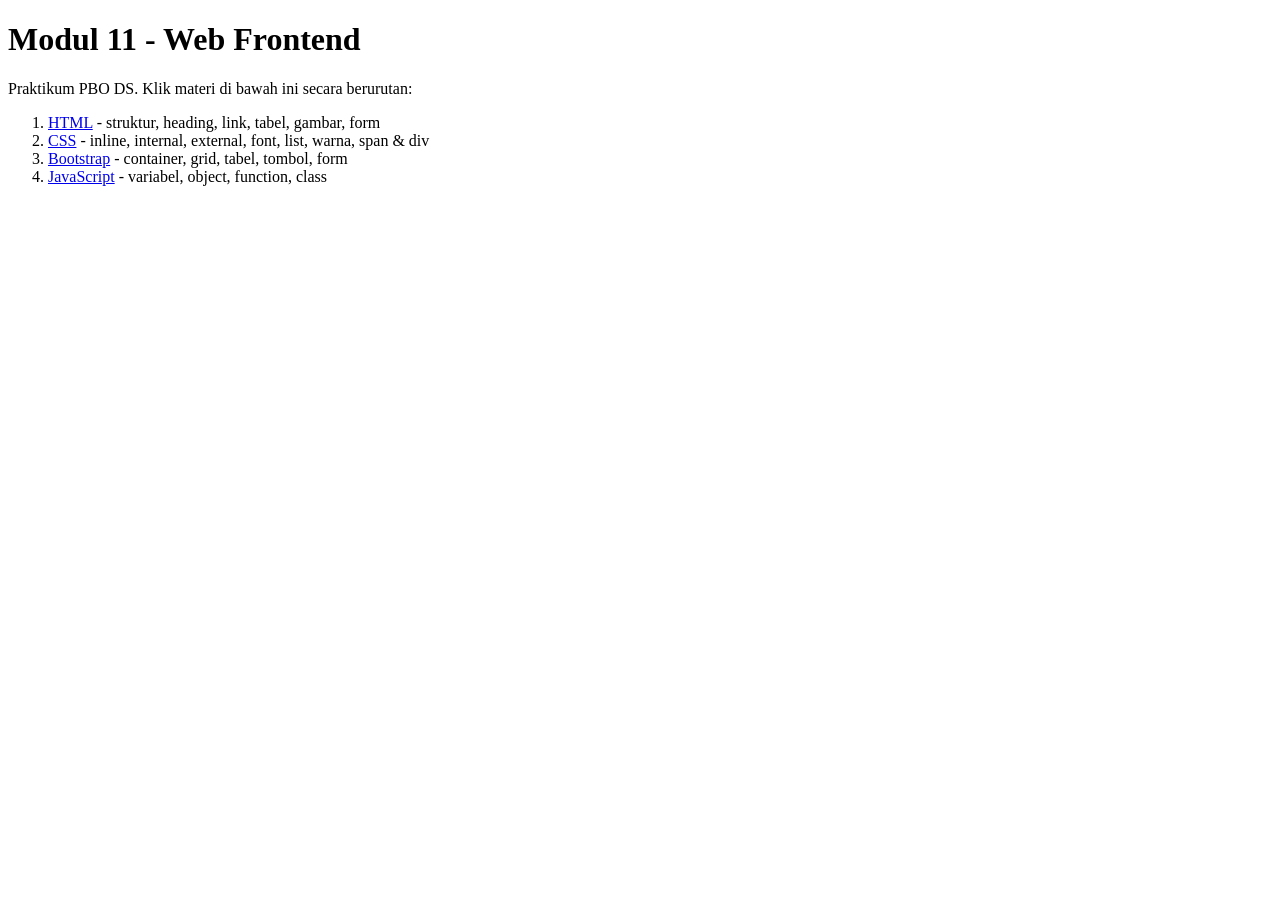
<file: praktikum_pbods_web/src/main/webapp/index.html>
<!DOCTYPE html>
<html lang="id">
<head>
    <meta charset="UTF-8">
    <meta name="viewport" content="width=device-width, initial-scale=1.0">
    <title>Modul 11 - Web Frontend</title>
</head>
<body>
    <h1>Modul 11 - Web Frontend</h1>
    <p>Praktikum PBO DS. Klik materi di bawah ini secara berurutan:</p>

    <ol>
        <li><a href="html-dasar.html">HTML</a> - struktur, heading, link, tabel, gambar, form</li>
        <li><a href="css-dasar.html">CSS</a> - inline, internal, external, font, list, warna, span &amp; div</li>
        <li><a href="bootstrap.html">Bootstrap</a> - container, grid, tabel, tombol, form</li>
        <li><a href="javascript.html">JavaScript</a> - variabel, object, function, class</li>
    </ol>
</body>
</html>
</file>
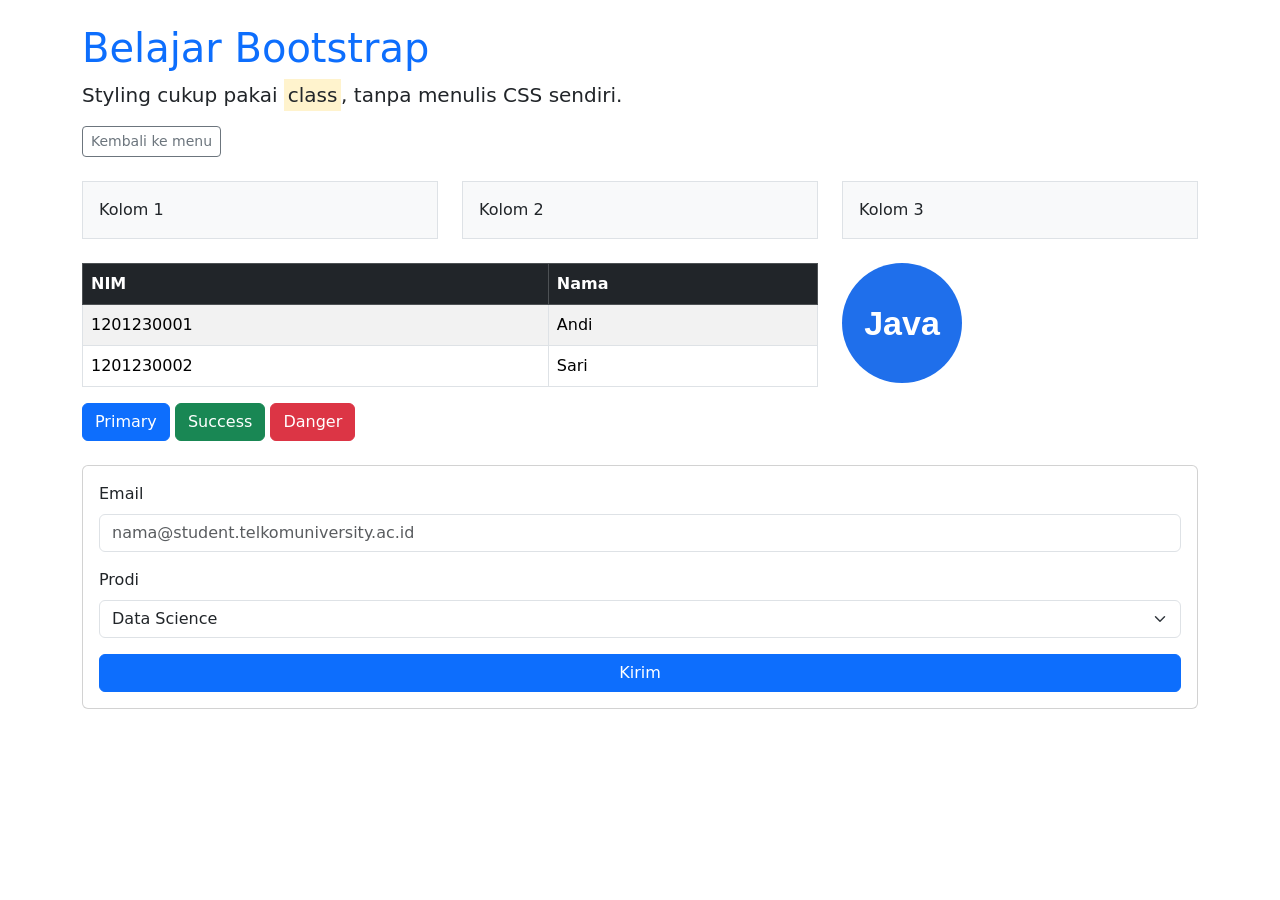
<file: praktikum_pbods_web/src/main/webapp/bootstrap.html>
<!DOCTYPE html>
<html lang="id">
<head>
    <meta charset="UTF-8">
    <!-- viewport wajib agar tampilan Bootstrap responsif di HP -->
    <meta name="viewport" content="width=device-width, initial-scale=1.0">
    <title>11.3 Bootstrap</title>

    <!-- 11.3.1 Pemasangan Bootstrap lewat CDN (butuh internet) -->
    <link href="https://cdn.jsdelivr.net/npm/bootstrap@5.3.0/dist/css/bootstrap.min.css" rel="stylesheet"
          integrity="sha384-9ndCyUaIbzAi2FUVXJi0CjmCapSmO7SnpJef0486qhLnuZ2cdeRhO02iuK6FUUVM" crossorigin="anonymous">
</head>
<body>
    <!-- 11.3.2 Container: pembungkus utama layout -->
    <div class="container py-4">

        <!-- 11.3.4 Text style -->
        <h1 class="text-primary">Belajar Bootstrap</h1>
        <p class="lead">Styling cukup pakai <mark>class</mark>, tanpa menulis CSS sendiri.</p>
        <a href="index.html" class="btn btn-outline-secondary btn-sm mb-4">Kembali ke menu</a>

        <!-- 11.3.3 Grid: 1 row = 12 kolom. col-md-4 = 4/12 di layar sedang ke atas -->
        <div class="row mb-4">
            <div class="col-md-4"><div class="p-3 bg-light border">Kolom 1</div></div>
            <div class="col-md-4"><div class="p-3 bg-light border">Kolom 2</div></div>
            <div class="col-md-4"><div class="p-3 bg-light border">Kolom 3</div></div>
        </div>

        <!-- 11.3.5 Table, Image, & Button -->
        <div class="row mb-4">
            <div class="col-md-8">
                <table class="table table-striped table-bordered">
                    <thead class="table-dark">
                        <tr><th>NIM</th><th>Nama</th></tr>
                    </thead>
                    <tbody>
                        <tr><td>1201230001</td><td>Andi</td></tr>
                        <tr><td>1201230002</td><td>Sari</td></tr>
                    </tbody>
                </table>
                <button class="btn btn-primary">Primary</button>
                <button class="btn btn-success">Success</button>
                <button class="btn btn-danger">Danger</button>
            </div>
            <div class="col-md-4">
                <img src="img/logo.svg" alt="Logo Java" class="img-fluid rounded-circle">
            </div>
        </div>

        <!-- 11.3.6 Form -->
        <form class="card card-body">
            <div class="mb-3">
                <label for="email" class="form-label">Email</label>
                <input type="email" id="email" class="form-control" placeholder="nama@student.telkomuniversity.ac.id">
            </div>
            <div class="mb-3">
                <label for="prodi" class="form-label">Prodi</label>
                <select id="prodi" class="form-select">
                    <option>Data Science</option>
                    <option>Informatika</option>
                </select>
            </div>
            <button type="submit" class="btn btn-primary">Kirim</button>
        </form>
    </div>

    <script src="https://cdn.jsdelivr.net/npm/bootstrap@5.3.0/dist/js/bootstrap.bundle.min.js"
            integrity="sha384-geWF76RCwLtnZ8qwWowPQNguL3RmwHVBC9FhGdlKrxdiJJigb/j/68SIy3Te4Bkz" crossorigin="anonymous"></script>
</body>
</html>
</file>
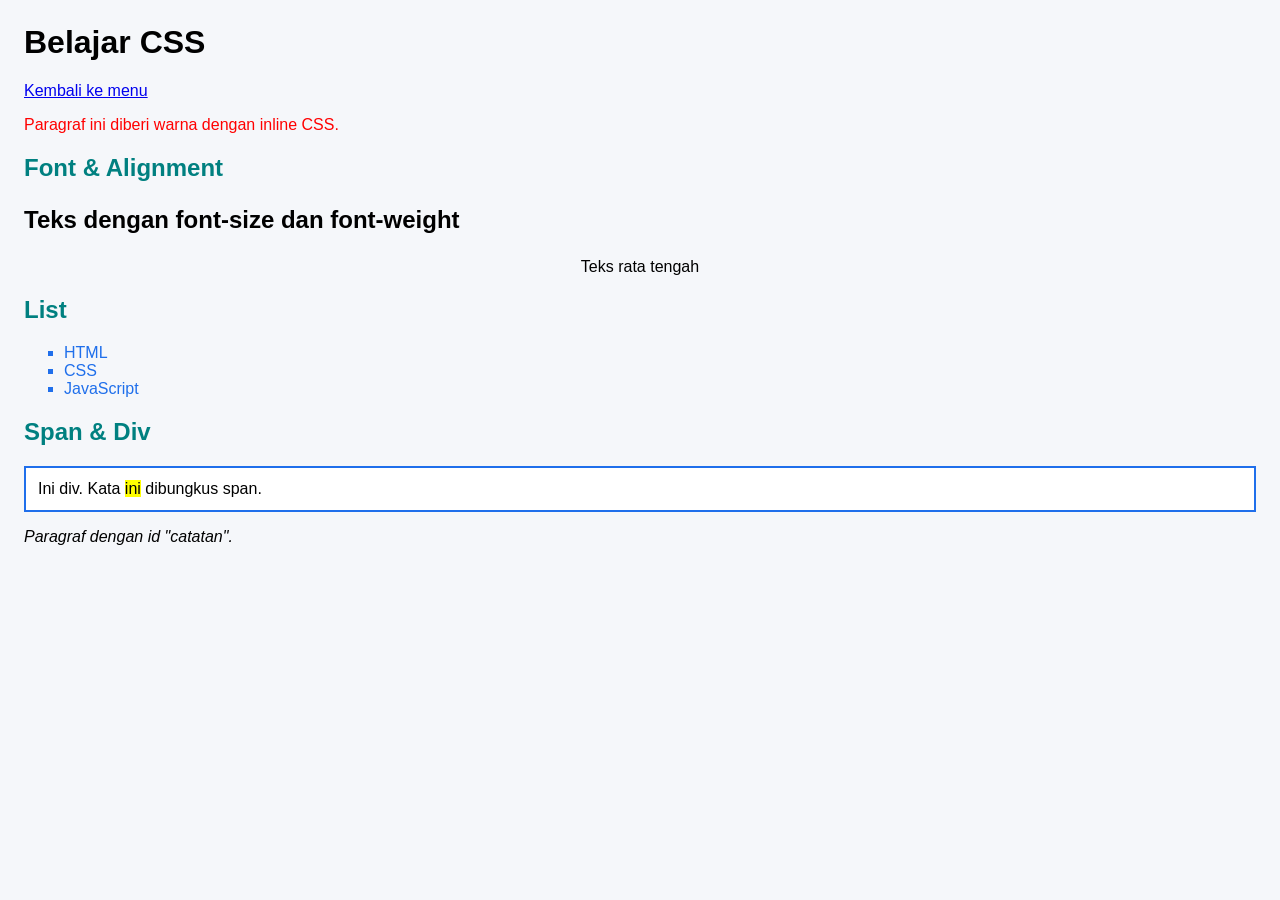
<file: praktikum_pbods_web/src/main/webapp/css-dasar.html>
<!DOCTYPE html>
<html lang="id">
<head>
    <meta charset="UTF-8">
    <meta name="viewport" content="width=device-width, initial-scale=1.0">
    <title>11.2 CSS</title>

    <!-- Cara 1: EXTERNAL CSS (paling disarankan, bisa dipakai banyak halaman) -->
    <link rel="stylesheet" href="css/style.css">

    <!-- Cara 2: INTERNAL CSS (hanya berlaku di halaman ini) -->
    <style>
        h2 {
            color: teal;
        }
    </style>
</head>
<body>
    <h1>Belajar CSS</h1>
    <a href="index.html">Kembali ke menu</a>

    <!-- Cara 3: INLINE CSS (langsung di elemen, pakai seperlunya saja) -->
    <p style="color: red;">Paragraf ini diberi warna dengan inline CSS.</p>

    <h2>Font &amp; Alignment</h2>
    <p class="judul-besar">Teks dengan font-size dan font-weight</p>
    <p class="tengah">Teks rata tengah</p>

    <h2>List</h2>
    <ul class="daftar">
        <li>HTML</li>
        <li>CSS</li>
        <li>JavaScript</li>
    </ul>

    <h2>Span &amp; Div</h2>
    <!-- div = blok (satu baris penuh), span = inline (di dalam teks) -->
    <div class="kotak">
        Ini div. Kata <span class="sorot">ini</span> dibungkus span.
    </div>

    <!-- id = unik (1 elemen), class = bisa dipakai banyak elemen -->
    <p id="catatan">Paragraf dengan id "catatan".</p>
</body>
</html>
</file>
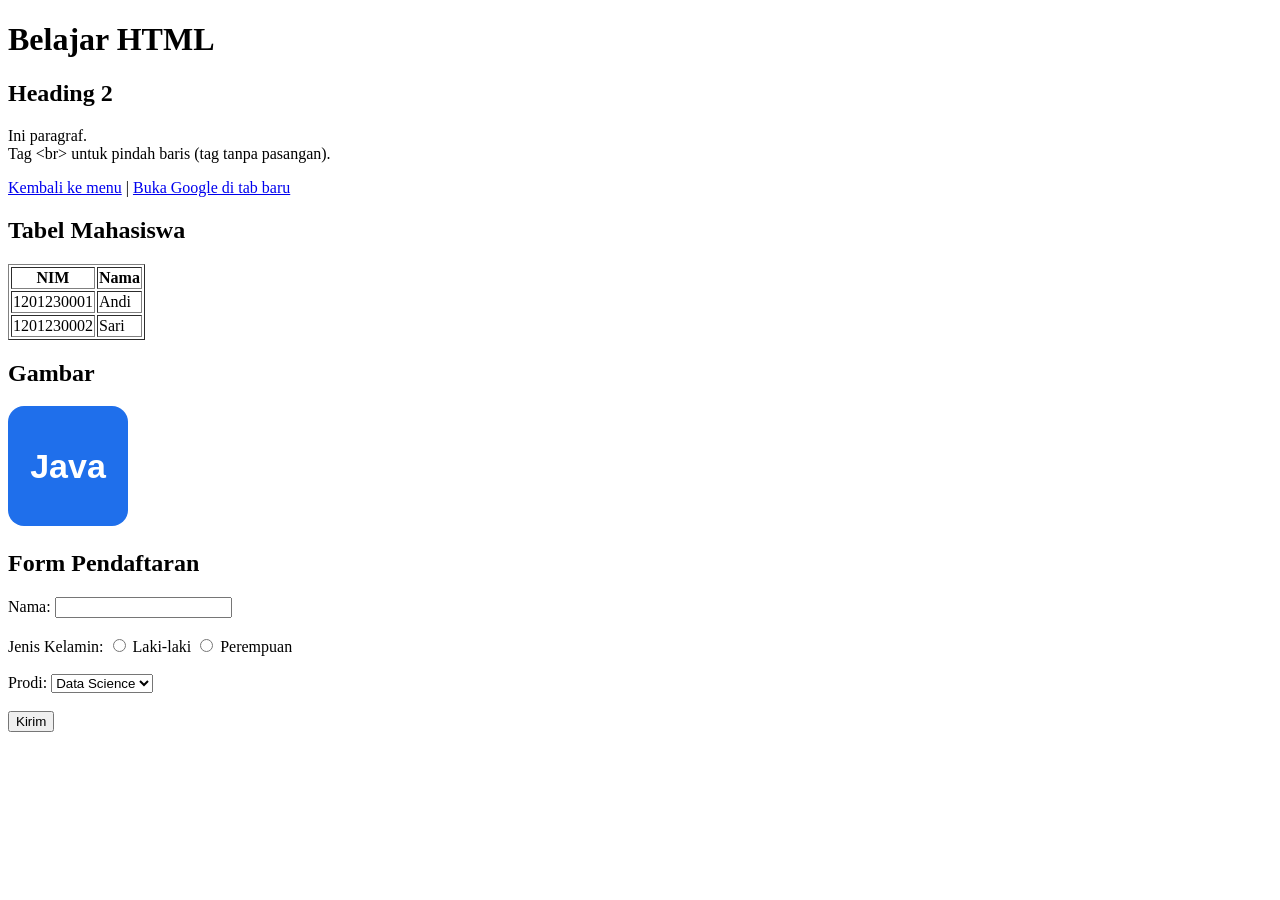
<file: praktikum_pbods_web/src/main/webapp/html-dasar.html>
<!DOCTYPE html>
<html lang="id">
<head>
    <meta charset="UTF-8">
    <meta name="viewport" content="width=device-width, initial-scale=1.0">
    <title>11.1 HTML</title>
</head>
<body>
    <!-- 11.1.3 Heading: h1 paling penting, h6 paling kecil -->
    <h1>Belajar HTML</h1>
    <h2>Heading 2</h2>
    <p>Ini paragraf.<br>Tag &lt;br&gt; untuk pindah baris (tag tanpa pasangan).</p>

    <!-- 11.1.4 Hyperlink: atribut href = tujuan link -->
    <a href="index.html">Kembali ke menu</a> |
    <a href="https://www.google.co.id" target="_blank">Buka Google di tab baru</a>

    <!-- 11.1.5 Tabel: tr = baris, th = judul kolom, td = isi -->
    <h2>Tabel Mahasiswa</h2>
    <table border="1">
        <tr>
            <th>NIM</th>
            <th>Nama</th>
        </tr>
        <tr>
            <td>1201230001</td>
            <td>Andi</td>
        </tr>
        <tr>
            <td>1201230002</td>
            <td>Sari</td>
        </tr>
    </table>

    <!-- 11.1.6 Image: alt wajib diisi (muncul jika gambar gagal dimuat) -->
    <h2>Gambar</h2>
    <img src="img/logo.svg" alt="Logo Java" width="120">

    <!-- 11.1.8 Form: label + input, atribut name = nama data yang dikirim -->
    <h2>Form Pendaftaran</h2>
    <form action="#" method="get">
        <label for="nama">Nama:</label>
        <input type="text" id="nama" name="nama" required>
        <br><br>

        <label>Jenis Kelamin:</label>
        <input type="radio" id="l" name="jk" value="L"> <label for="l">Laki-laki</label>
        <input type="radio" id="p" name="jk" value="P"> <label for="p">Perempuan</label>
        <br><br>

        <label for="prodi">Prodi:</label>
        <select id="prodi" name="prodi">
            <option value="DS">Data Science</option>
            <option value="IF">Informatika</option>
        </select>
        <br><br>

        <button type="submit">Kirim</button>
    </form>
</body>
</html>
</file>
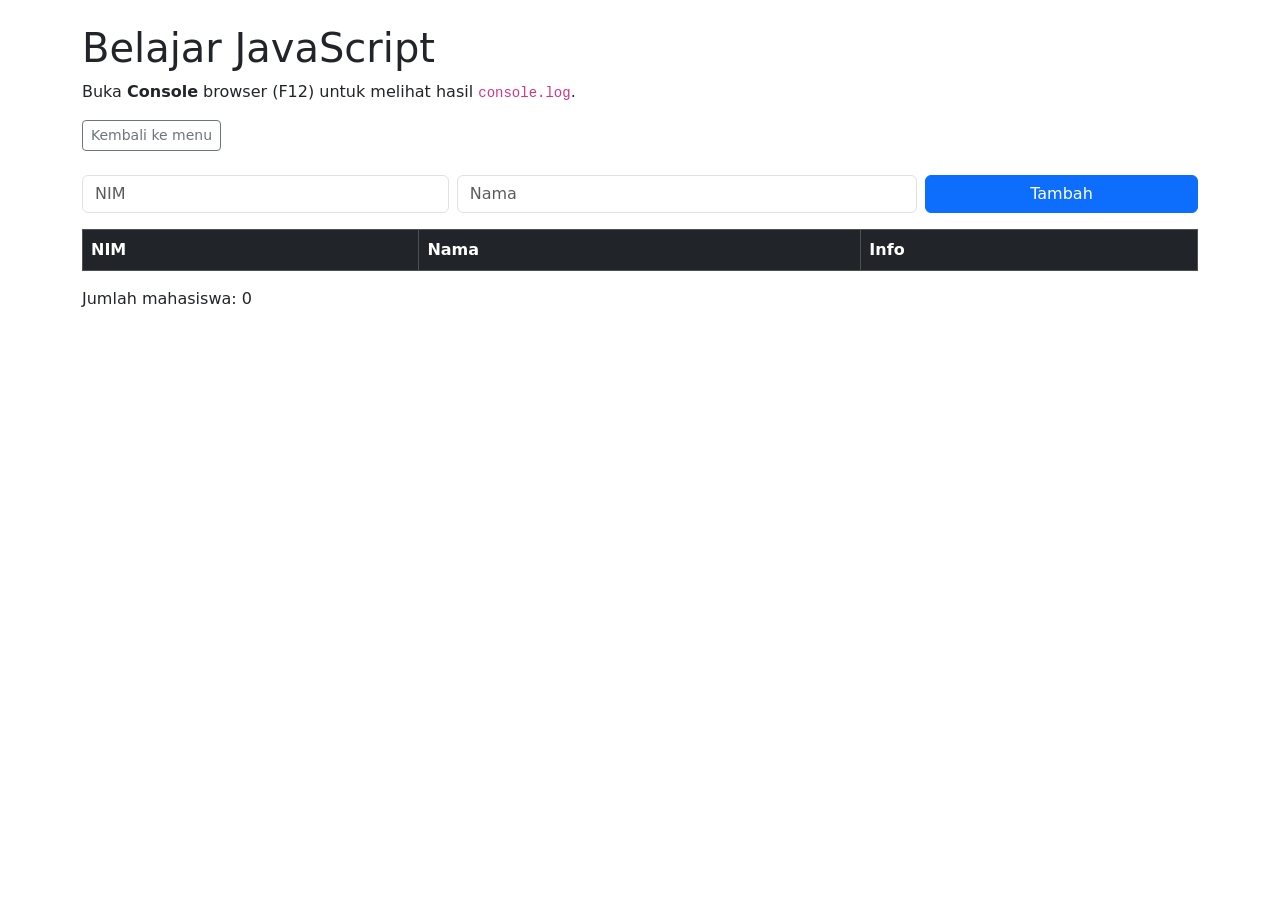
<file: praktikum_pbods_web/src/main/webapp/javascript.html>
<!DOCTYPE html>
<html lang="id">
<head>
    <meta charset="UTF-8">
    <meta name="viewport" content="width=device-width, initial-scale=1.0">
    <title>11.4 JavaScript</title>
    <link href="https://cdn.jsdelivr.net/npm/bootstrap@5.3.0/dist/css/bootstrap.min.css" rel="stylesheet"
          integrity="sha384-9ndCyUaIbzAi2FUVXJi0CjmCapSmO7SnpJef0486qhLnuZ2cdeRhO02iuK6FUUVM" crossorigin="anonymous">

    <!-- defer = script dijalankan setelah HTML selesai dimuat -->
    <script src="js/script.js" defer></script>
</head>
<body>
    <div class="container py-4">
        <h1>Belajar JavaScript</h1>
        <p>Buka <strong>Console</strong> browser (F12) untuk melihat hasil <code>console.log</code>.</p>
        <a href="index.html" class="btn btn-outline-secondary btn-sm mb-4">Kembali ke menu</a>

        <!-- Gabungan HTML + Bootstrap + JS: input data -> objek Mahasiswa -> tabel -->
        <form id="formMhs" class="row g-2 mb-3">
            <div class="col-md-4">
                <input type="text" id="nim" class="form-control" placeholder="NIM" required>
            </div>
            <div class="col-md-5">
                <input type="text" id="nama" class="form-control" placeholder="Nama" required>
            </div>
            <div class="col-md-3">
                <button type="submit" class="btn btn-primary w-100">Tambah</button>
            </div>
        </form>

        <table class="table table-bordered">
            <thead class="table-dark">
                <tr><th>NIM</th><th>Nama</th><th>Info</th></tr>
            </thead>
            <tbody id="tabelMhs"></tbody>
        </table>
        <p>Jumlah mahasiswa: <span id="jumlah">0</span></p>
    </div>
</body>
</html>
</file>
<file: praktikum_pbods_web/src/main/webapp/css/style.css>
/* Selektor elemen: semua <body> */
body {
    font-family: Arial, sans-serif;
    margin: 24px;
    background-color: #f5f7fa;
}

/* Selektor class: diawali titik (.) */
.judul-besar {
    font-size: 24px;
    font-weight: bold;
}

.tengah {
    text-align: center;
}

.daftar {
    list-style-type: square;
    color: #1f6feb;
}

.kotak {
    background-color: #ffffff;
    border: 2px solid #1f6feb;
    padding: 12px;
}

.sorot {
    background-color: yellow;
}

/* Selektor id: diawali pagar (#) */
#catatan {
    font-style: italic;
}
</file>
